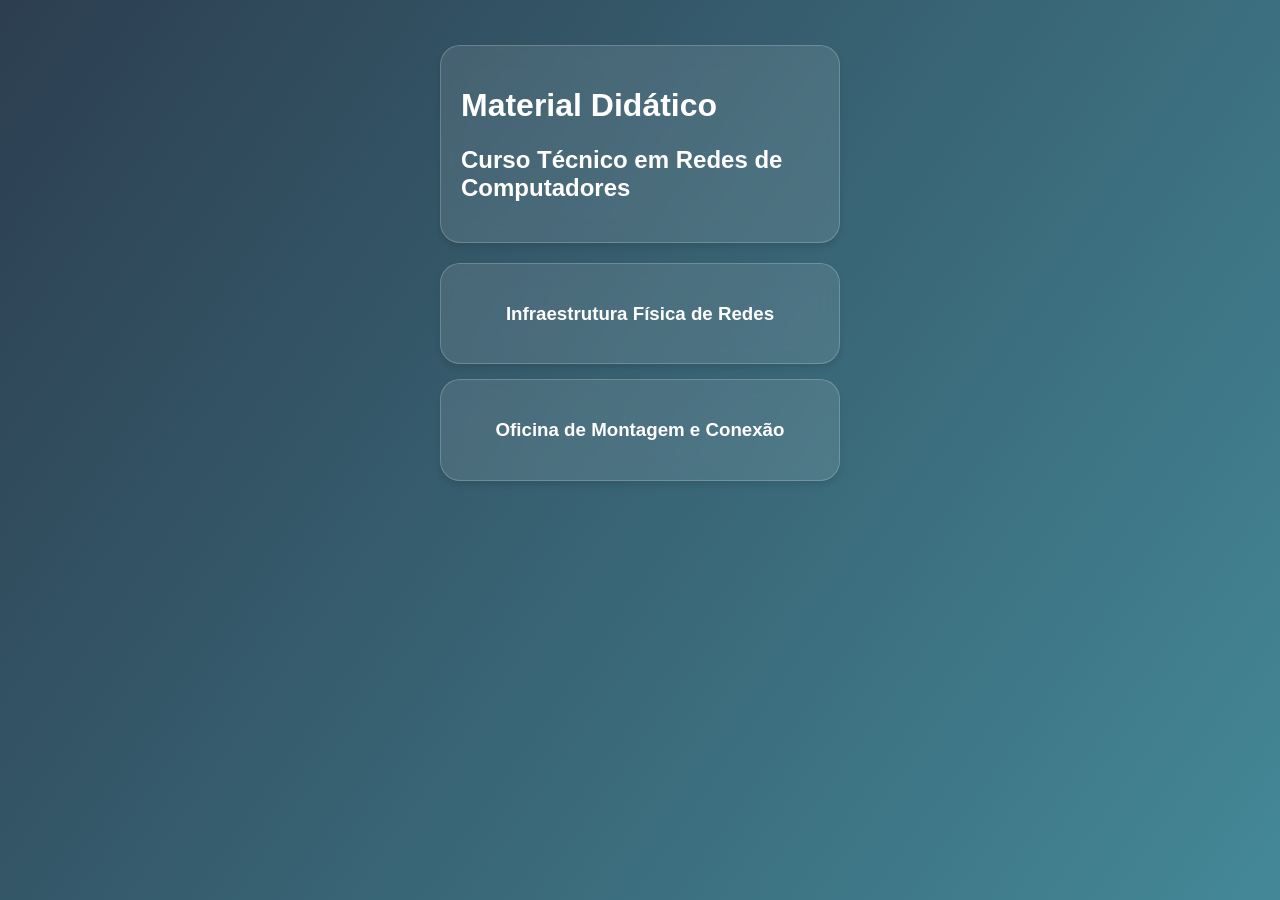
<file: tela_inicial/index.html>
<!DOCTYPE html>
<html lang="pt-BR">
<head>
    <meta charset="UTF-8">
    <meta name="viewport" content="width=device-width, initial-scale=1.0, maximum-scale=1.0, user-scalable=no">
    <title>Material Didático</title>
    <link rel="stylesheet" href="./styles.css">
</head>
<body>
    <div class="background-animation"></div>
    <div class="container">
        <header class="glass-card">
            <h1>Material Didático</h1>
            <h2>Curso Técnico em Redes de Computadores</h2>
        </header>
        
        <main class="grid-layout">
            <div class="glass-card interactive" onclick="actionEffect(this)">
                <h3>Infraestrutura Física de Redes</h3>
            </div>
            <div class="glass-card interactive" onclick="actionEffect(this)">
                <h3>Oficina de Montagem e Conexão</h3>
            </div>
        </main>
    </div>
    <script src="script.js"></script>
</body>
</html>
</file>
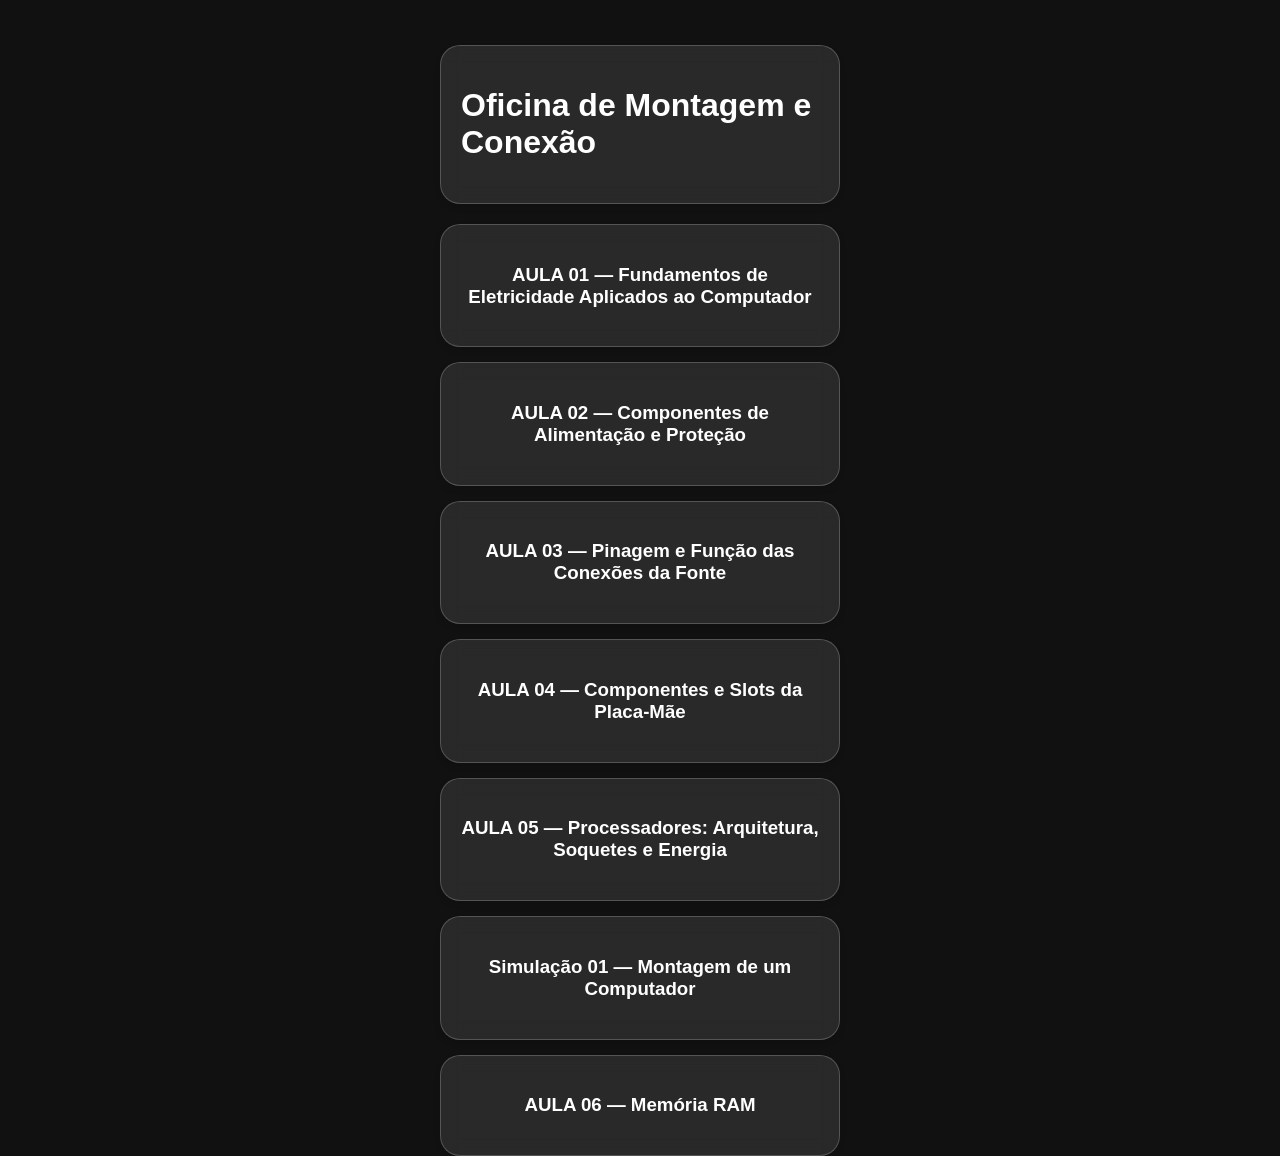
<file: omc/aulas.html>
<!DOCTYPE html>
<html lang="pt-BR">

<head>
    <meta charset="UTF-8">
    <meta name="viewport" content="width=device-width, initial-scale=1.0">
    <title>Infraestrutura Física de Redes — Aulas</title>
    <link rel="stylesheet" href="../tela_inicial/styles.css" </head>

<body class="index">
    <!-- <div class="background-animation"></div> -->
    <div class="container">
        <header class="glass-card">
            <h1>Oficina de Montagem e Conexão</h1>
        </header>
        <main class="grid-layout">

            <div class="glass-card interactive">
                <a class="lesson-link" href="./01.html">
                    <h3>AULA 01 — Fundamentos de Eletricidade Aplicados ao Computador</h3>
                </a>
            </div>

            <div class="glass-card interactive">
                <a class="lesson-link" href="./02.html">
                    <h3>AULA 02 — Componentes de Alimentação e Proteção</h3>
                </a>
            </div>

            <div class="glass-card interactive">
                <a class="lesson-link" href="./03.html">
                    <h3>AULA 03 — Pinagem e Função das Conexões da Fonte</h3>
                </a>
            </div>

            <div class="glass-card interactive">
                <a class="lesson-link" href="./04.html">
                    <h3>AULA 04 — Componentes e Slots da Placa-Mãe</h3>
                </a>
            </div>

            <div class="glass-card interactive">
                <a class="lesson-link" href="./05.html">
                    <h3>AULA 05 — Processadores: Arquitetura, Soquetes e Energia</h3>
                </a>
            </div>
            <div class="glass-card interactive">
                <a class="lesson-link" href="./simulacao01.html">
                    <h3>Simulação 01 — Montagem de um Computador</h3>
                </a>
            </div>
            <div class="glass-card interactive">
                <a class="lesson-link" href="./06.html">
                    <h3>AULA 06 — Memória RAM</h3>
                </a>
            </div>

        </main>
    </div>
</body>

</html>
</file>
<file: tela_inicial/styles.css>
* {
    box-sizing: border-box;
}

body {
    margin: 0;
    padding: 0;
    font-family: -apple-system, BlinkMacSystemFont, "Segoe UI", Roboto, Helvetica, Arial, sans-serif;
    color: white;
    height: 100vh;
    overflow: hidden;
    display: flex;
    justify-content: center;
    align-items: center;
    background: #111; /* Fallback */
}

a {
    text-decoration: none;
    color: white;
}

/* Fundo dinâmico com cores suaves */
.background-animation {
    position: absolute;
    top: 0; left: 0; width: 100%; height: 100%;
    background: linear-gradient(125deg, #2c3e50, #4ca1af, #2c3e50, #8e44ad);
    background-size: 400% 400%;
    animation: gradientBG 15s ease infinite;
    z-index: -1;
}

@keyframes gradientBG {
    0% { background-position: 0% 50%; }
    50% { background-position: 100% 50%; }
    100% { background-position: 0% 50%; }
}

.container {
    width: 90%;
    max-width: 400px;
    height: 90vh;
    display: flex;
    flex-direction: column;
    gap: 20px;
}

/* Efeito de Vidro (Glassmorphism) */
.glass-card {
    background: rgba(255, 255, 255, 0.1);
    border-radius: 20px;
    border: 1px solid rgba(255, 255, 255, 0.2);
    backdrop-filter: blur(10px);
    -webkit-backdrop-filter: blur(10px);
    box-shadow: 0 4px 6px rgba(0, 0, 0, 0.1);
    padding: 20px;
    transition: transform 0.2s, background 0.3s;
}

/* Grid de Apps */
.grid-layout {
    display: grid;
    grid-template-columns: repeat(1, 1fr);
    gap: 15px;
    text-align: center;
}

.interactive {
    cursor: pointer;
}

/* Efeito de toque (Active) */
.interactive:active {
    transform: scale(0.95);
    background: rgba(255, 255, 255, 0.2);
}
</file>
